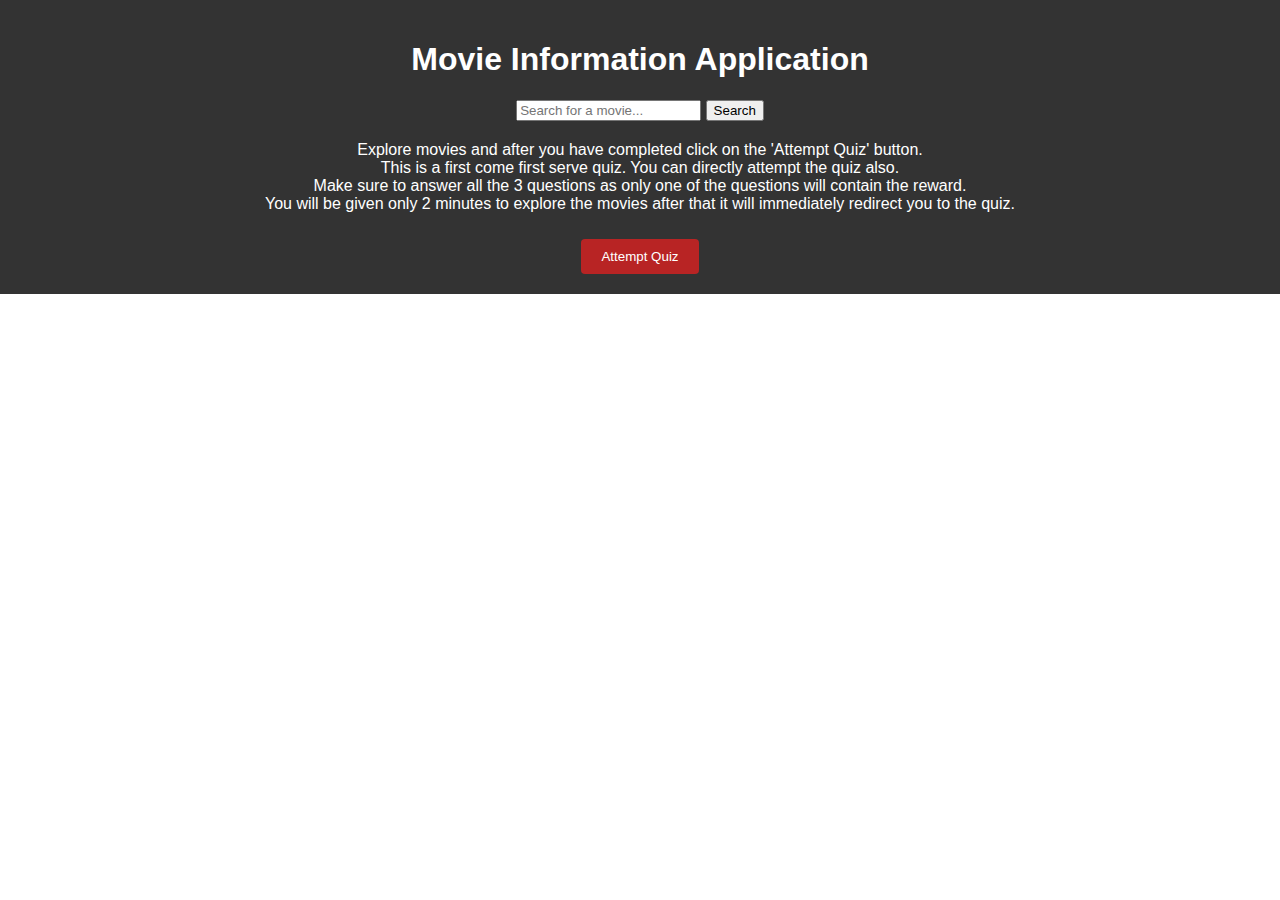
<file: index.html>
<!DOCTYPE html>
<html lang="en">
<head>
    <meta charset="UTF-8">
    <meta name="viewport" content="width=device-width, initial-scale=1.0">
    <title>Movie Search App</title>
    <link rel="stylesheet" href="styles.css">
</head>
<body>
    <header>
        <h1>Movie Information Application</h1>
        <div class="search-container">
            <input type="text" id="search-input" placeholder="Search for a movie...">
            <button id="search-button">Search</button>
        </div>
        <p id="quiz-message">Explore movies and after you have completed click on the 'Attempt Quiz' button.<br>
                             This is a first come first serve quiz. You can directly attempt the quiz also.<br>
                             Make sure to answer all the 3 questions as only one of the questions will contain the reward. <br>
                             You will be given only 2 minutes to explore the movies after that it will immediately redirect you
                             to the quiz.<br>
        </p>
        <button id="quiz-button">Attempt Quiz</button>
    </header>
    <main>
        <div class="movies-container"></div>
    </main>
    <script src="script.js"></script>
</body>
</html>
</file>
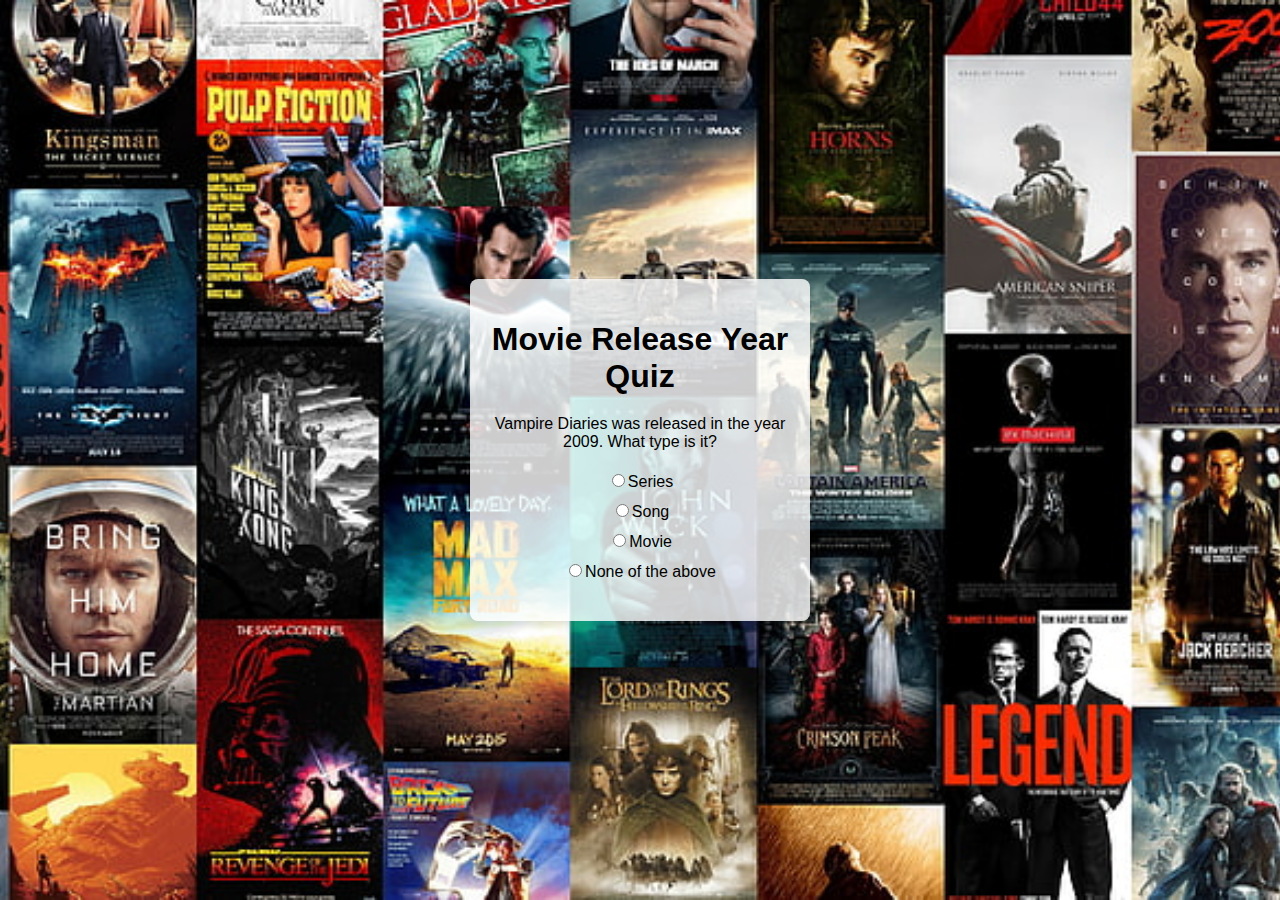
<file: quiz.html>
<!DOCTYPE html>
<html lang="en">
<head>
  <meta charset="UTF-8">
  <meta name="viewport" content="width=device-width, initial-scale=1.0">
  <title>Movie Release Year Quiz</title>
  <style>
    body {
      font-family: Arial, sans-serif;
      margin: 0;
      padding: 0;
      display: flex;
      justify-content: center;
      align-items: center;
      height: 100vh;
      background: url('pic.jpg') no-repeat center center fixed;
      background-size: cover;
    }

    .quiz-container {
      background-color: rgba(255, 255, 255, 0.8);
      border-radius: 8px;
      padding: 20px;
      box-shadow: 0 4px 8px rgba(0, 0, 0, 0.1);
      width: 300px;
      text-align: center;
    }

    h1 {
      text-align: center;
      margin-bottom: 20px;
    }

    .question {
      margin-bottom: 20px;
    }

    .options label {
      display: block;
      margin-bottom: 10px;
    }

    .feedback, .reward {
      text-align: center;
      margin-top: 20px;
      font-weight: bold;
    }

    .reward {
      color: green;
    }

    .reward button {
      margin-top: 10px;
      padding: 10px 20px;
      background-color: #f44336;
      color: white;
      border: none;
      border-radius: 4px;
      cursor: pointer;
    }

    .reward button:hover {
      background-color: #d32f2f;
    }

    .next-button {
      margin-top: 20px;
      padding: 10px 20px;
      background-color: #007bff;
      color: white;
      border: none;
      border-radius: 4px;
      cursor: pointer;
    }

    .next-button:hover {
      background-color: #0056b3;
    }
  </style>
</head>
<body>
  <div class="quiz-container" id="quiz-container">
    <h1>Movie Release Year Quiz</h1>
    <div class="question" id="question"></div>
    <div class="options" id="options"></div>
    <div class="feedback" id="feedback"></div>
    <div class="reward" id="reward"></div>
    <button class="next-button" id="next-button" style="display:none;">Next Question</button>
  </div>

  <script>
    const questions = [
      {
        question: 'Vampire Diaries was released in the year 2009. What type is it?',
        options: [
          { label: 'Series', value: 'a' },
          { label: 'Song', value: 'b' },
          { label: 'Movie', value: 'c' },
          { label: 'None of the above', value: 'd' }
        ],
        correctAnswer: 'a',
        reward: true
      },
      {
        question: 'In which year was the movie "The Dark Knight" released?',
        options: [
          { label: '2008', value: 'a' },
          { label: '2009', value: 'b' },
          { label: '2010', value: 'c' },
          { label: '2011', value: 'd' }
        ],
        correctAnswer: 'a',
        reward: false
      },
      {
        question: 'In which year was the movie "Avatar" released?',
        options: [
          { label: '2009', value: 'a' },
          { label: '2010', value: 'b' },
          { label: '2011', value: 'c' },
          { label: '2012', value: 'd' }
        ],
        correctAnswer: 'a',
        reward: false
      }
    ];

    let currentQuestionIndex = 0;

    function loadQuestion(index) {
      const questionElement = document.getElementById('question');
      const optionsElement = document.getElementById('options');
      const feedbackElement = document.getElementById('feedback');
      const rewardElement = document.getElementById('reward');
      const nextButton = document.getElementById('next-button');

      const question = questions[index];

      questionElement.textContent = question.question;
      optionsElement.innerHTML = '';
      feedbackElement.textContent = '';
      rewardElement.textContent = '';
      rewardElement.innerHTML = '';
      nextButton.style.display = 'none';

      question.options.forEach(option => {
        const input = document.createElement('input');
        input.type = 'radio';
        input.name = 'answer';
        input.value = option.value;

        const label = document.createElement('label');
        label.appendChild(input);
        label.appendChild(document.createTextNode(option.label));

        optionsElement.appendChild(label);
      });

      const correctAnswer = question.correctAnswer;
      let firstAttempt = true;

      document.querySelectorAll('input[type="radio"]').forEach((input) => {
        input.addEventListener('change', () => {
          const selectedAnswer = input.value;
          if (selectedAnswer === correctAnswer && firstAttempt) {
            feedbackElement.textContent = 'Correct!';
            feedbackElement.style.color = 'green';
            if (question.reward) {
              rewardElement.innerHTML = `
                Congratulations! You have won 3 free movie tickets. Click on the claim now button below.
                <br>
                <button onclick="window.location.href='https://in.bookmyshow.com/movies/'">Claim Now</button>
                <p>Purchase the tickets using the UPI ID '8252226321@paytm' as quickly as possible since it is a first come first serve reward claim.</p>
              `;
            } else {
              rewardElement.textContent = 'Sorry, there are no rewards for this question.';
              rewardElement.style.color = 'red';
            }
          } else if (selectedAnswer === correctAnswer) {
            feedbackElement.textContent = 'Correct!';
            feedbackElement.style.color = 'green';
          } else {
            feedbackElement.textContent = 'Incorrect. Try again.';
            feedbackElement.style.color = 'red';
            firstAttempt = false;
          }
          nextButton.style.display = 'block';
        });
      });
    }

    document.getElementById('next-button').addEventListener('click', () => {
      currentQuestionIndex = (currentQuestionIndex + 1) % questions.length;
      loadQuestion(currentQuestionIndex);
    });

    // Load the first question when the page loads
    window.onload = () => {
      loadQuestion(currentQuestionIndex);
    };
  </script>
</body>
</html>
</file>
<file: styles.css>
body {
    font-family: Arial, sans-serif;
    margin: 0;
    padding: 0;
}

header {
    background-color: #333;
    color: #fff;
    padding: 20px;
    text-align: center;
}

main {
    padding: 20px;
}

.movies-container {
    display: grid;
    grid-template-columns: repeat(auto-fill, minmax(200px, 1fr));
    gap: 20px;
}

.movie {
    border: 1px solid #ddd;
    border-radius: 5px;
    overflow: hidden;
    box-shadow: 0 0 5px rgba(0, 0, 0, 0.1);
}

.movie img {
    width: 100%;
    height: auto;
}

.movie-title {
    padding: 10px;
    text-align: center;
}

#quiz-message {
    margin-top: 20px;
}

#quiz-button {
    margin-top: 10px;
    padding: 10px 20px;
    background-color: #b82424;
    color: white;
    border: none;
    border-radius: 4px;
    cursor: pointer;
}

#quiz-button:hover {
    background-color: #a04545;
}
</file>
